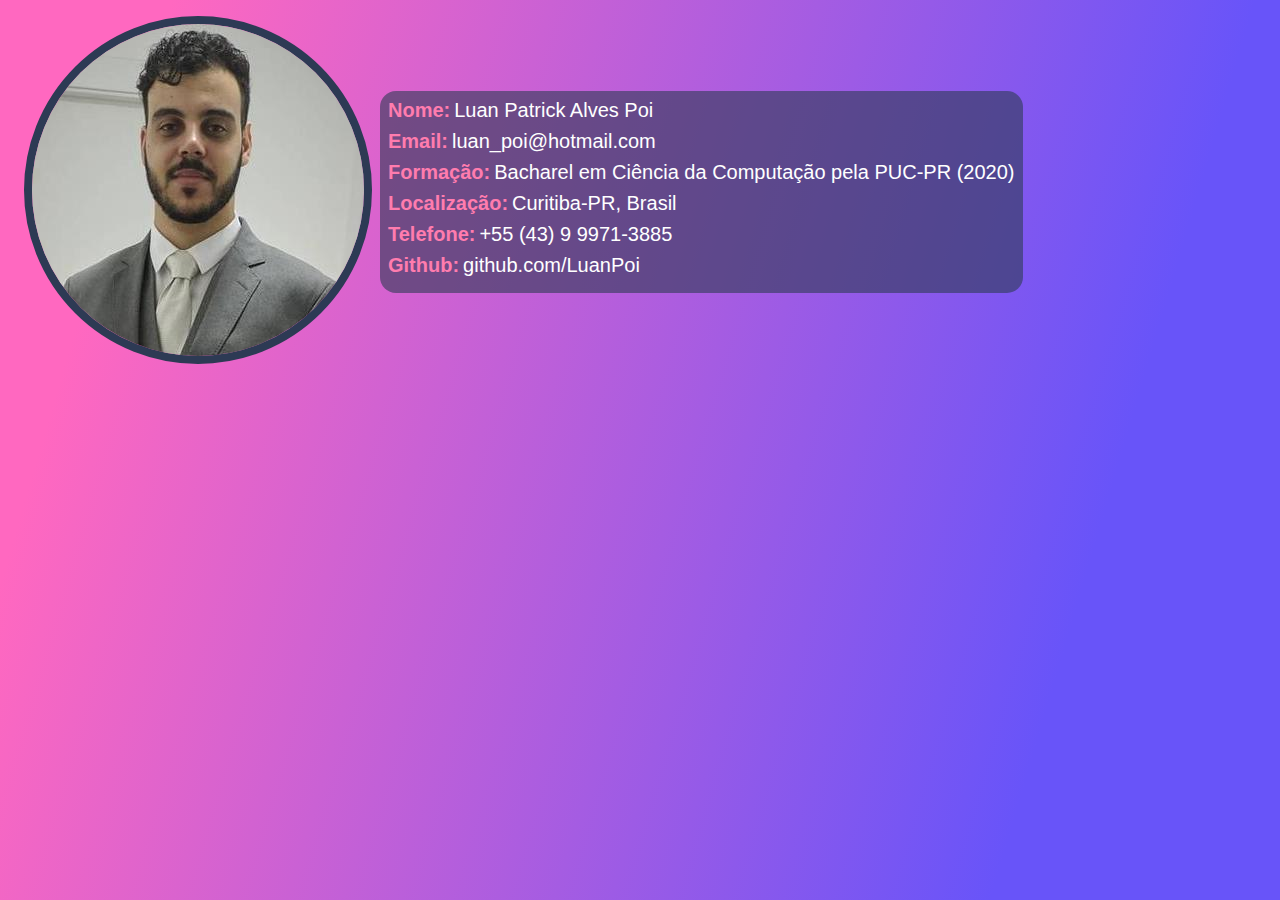
<file: pages/home-page/home-page.html>
<!DOCTYPE html>
<html lang="en">
<head>
    <meta charset="UTF-8">
    <meta http-equiv="X-UA-Compatible" content="IE=edge">
    <meta name="viewport" content="width=device-width, initial-scale=1.0">
    <title>Home</title>
    <link rel="stylesheet" type="text/css" href="home-page.css">
    <script src="http://ajax.googleapis.com/ajax/libs/jquery/1.7.1/jquery.min.js" type="text/javascript"></script>
    <script type="text/javascript" src="home-page.js"></script>
</head>
<body>
    <div class="page-container">
        <div class="main">
            <div>
                <div class="profile-picture-container">
                    <img class="profile-picture" src="../../assets/img/foto_perfil.jpeg" alt="foto de perfil">
                </div>
                <div class="profile-description card-container">
                    <div><span><b>Nome:</b></span><span>Luan Patrick Alves Poi</span></div>
                    <div><span><b>Email:</b></span><span>luan_poi@hotmail.com</span></div>
                    <div><span><b>Formação:</b></span><span>Bacharel em Ciência da Computação pela PUC-PR (2020)</span></div>
                    <div><span><b>Localização:</b></span><span>Curitiba-PR, Brasil</span></div>
                    <div><span><b>Telefone:</b></span><span>+55 (43) 9 9971-3885</span></div>
                    <div><span><b>Github:</b></span><span>github.com/LuanPoi</span></div>
                </div>
            </div>
        </div>
    </div>
</body>
</html>
</file>
<file: pages/home-page/home-page.css>
@import url("../../styles.css");

div.main {
    margin: 2rem;
    display: flex;
    flex-direction: column;
}

div.main > div {
    width: 100%;
    height: 100%;
    display: flex;
    flex-direction: row;
    flex-wrap: wrap;
}

div.profile-picture-container {
    margin: 0 1rem;
}

img.profile-picture {
    border-radius: 50%;
    border-width: 1rem;
    border-style: solid;
    border-color: var(--primary-color);
    /* box-shadow:
        1rem 0rem 1rem 1rem #ffffff11     ,
        0rem 1rem 1rem 1rem #ffffff11,
        -1rem 0rem 1rem 1rem #ffffff11,
        0rem -1rem 1rem 1rem #ffffff11; */
}

div.profile-description {
    align-self: center;
    display: flex;
    flex-direction: column;
    color: white;
}

div.profile-description > div {
    margin-bottom: 1rem;
}

div.profile-description span,
div.profile-description b {
    font-size: 2.5rem;
}

div.profile-description span > b {
    margin-right: 0.5rem;
    color: var(--quaternary-color);
}
</file>
